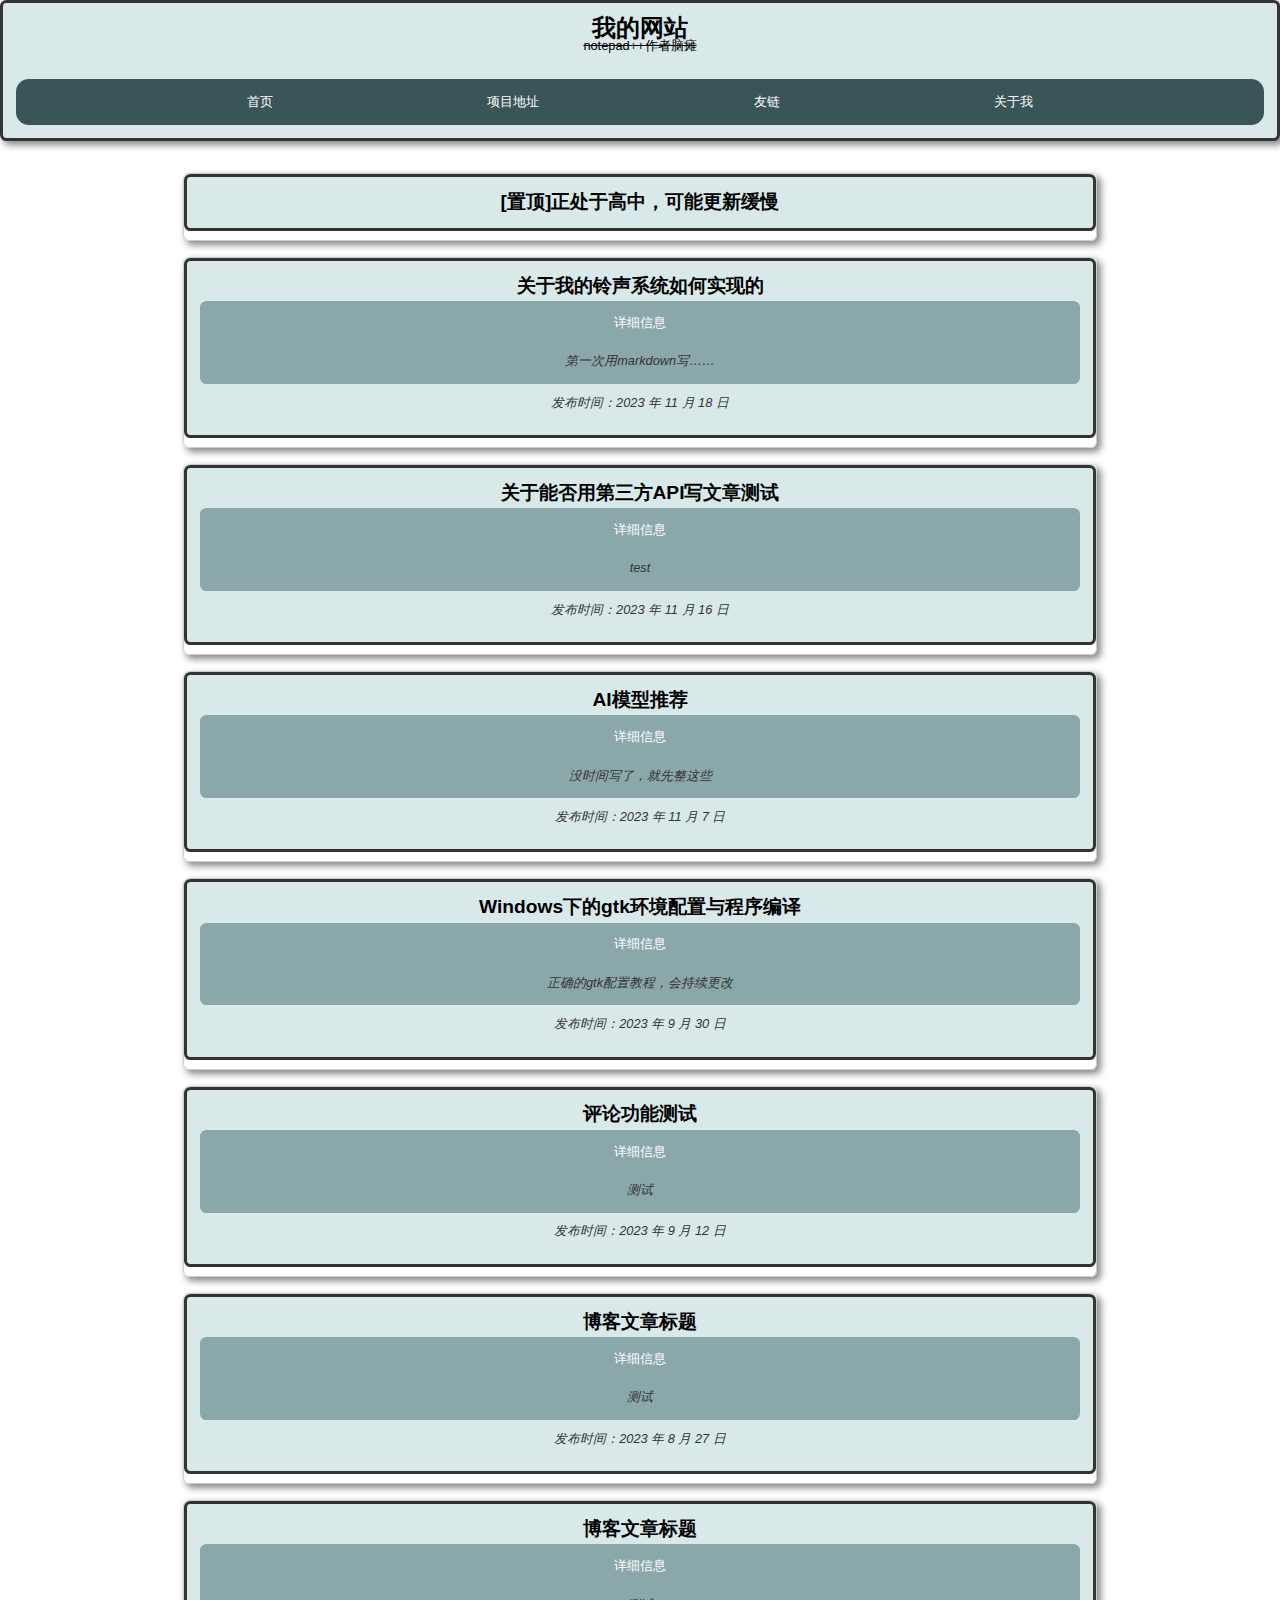
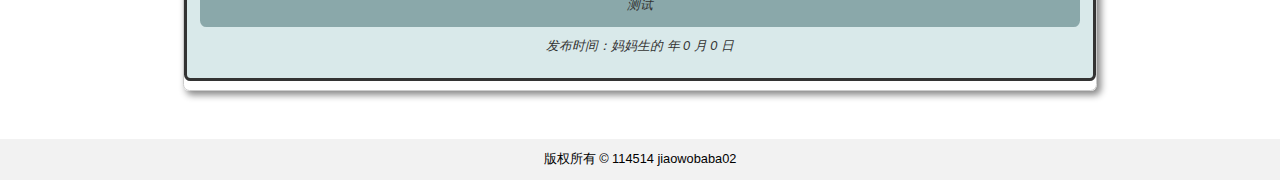
<file: index.html>
<!DOCTYPE html>
<html>
  <head>
    <meta charset="UTF-8">
	  <link rel="icon" type="image/png" sizes="16x16"  href="/favicon-16x16.png">
	<meta name="msapplication-TileColor" content="#ffffff">
	<meta name="theme-color" content="#ffffff">
    <title>我的网站-主页</title>
    <link rel="stylesheet" href="style.css">
  </head>
  <body>
    <header id="h">
      <h1>我的网站</h1>
      
      <del>notepad++作者脑瘫</del>
      <nav id="n">
      	<a href="#"> </a>
        <a href="index.html">首页</a>
        <a href="https://github.com/jiaowobaba02/jiaowobaba02.github.io">项目地址</a>
        <a href="https://jiaowobaba02.github.io/friends.html">友链</a>
        <a href="about.html">关于我</a>
        <a href="#"> </a>
      </nav>
    </header>
    <main>

	    <article>
    	<header><h2>[置顶]正处于高中，可能更新缓慢</h2></header>
    </article>
    
    <article>
        <header>
          <h2>关于我的铃声系统如何实现的</h2>
          <nav>
          	<a href="article/6.html">详细信息</a>
          	<section>
          		<p>第一次用markdown写……</p>
	        </section>
          </nav>
          <p>发布时间：2023 年 11 月 18 日</p>
        </header>
        
      </article>
    
    <article>
        <header>
          <h2>关于能否用第三方API写文章测试</h2>
          <nav>
          	<a href="article/5.html">详细信息</a>
          	<section>
          		<p>test</p>
	        </section>
          </nav>
          <p>发布时间：2023 年 11 月 16 日</p>
        </header>
        
      </article>
      <article>
        <header>
          <h2>AI模型推荐</h2>
          <nav>
          	<a href="article/4.html">详细信息</a>
          	<section>
          		<p>没时间写了，就先整这些</p>
	        </section>
          </nav>
          <p>发布时间：2023 年 11 月 7 日</p>
        </header>
        
      </article>
      <article>
        <header>
          <h2>Windows下的gtk环境配置与程序编译</h2>
          <nav>
          	<a href="article/3.html">详细信息</a>
          	<section>
		          <p>正确的gtk配置教程，会持续更改</p>
	        </section>
          </nav>
          <p>发布时间：2023 年 9 月 30 日</p>
        </header>
        
      </article>
      <article>
        <header>
          <h2>评论功能测试</h2>
          <nav>
	          <a href="article/2.html">详细信息</a>
	          	<section>
		          <p>测试</p>
		        </section>
          </nav>
          <p>发布时间：2023 年 9 月 12 日</p>
        </header>
        
      </article>
      <article>
        <header>
          <h2>博客文章标题</h2>
          <nav>
	          <a href="article/1.html">详细信息</a>
	          	<section>
		          <p>测试</p>
		        </section>
          </nav>
          <p>发布时间：2023 年 8 月 27 日</p>
        </header>
        
      </article>
      <article>
        <header>
          <h2>博客文章标题</h2>
          <nav>
          	<a href="article/1.html">详细信息</a>
	          	<section>
        		  <p>测试</p>
        		</section>
          </nav>
          <p>发布时间：妈妈生的 年 0 月 0 日</p>
        </header>
        
      </article>
    </main>
    <footer>
      <p>版权所有 &copy; 114514 jiaowobaba02</p>
    </footer>
  </body>
</html>
</file>
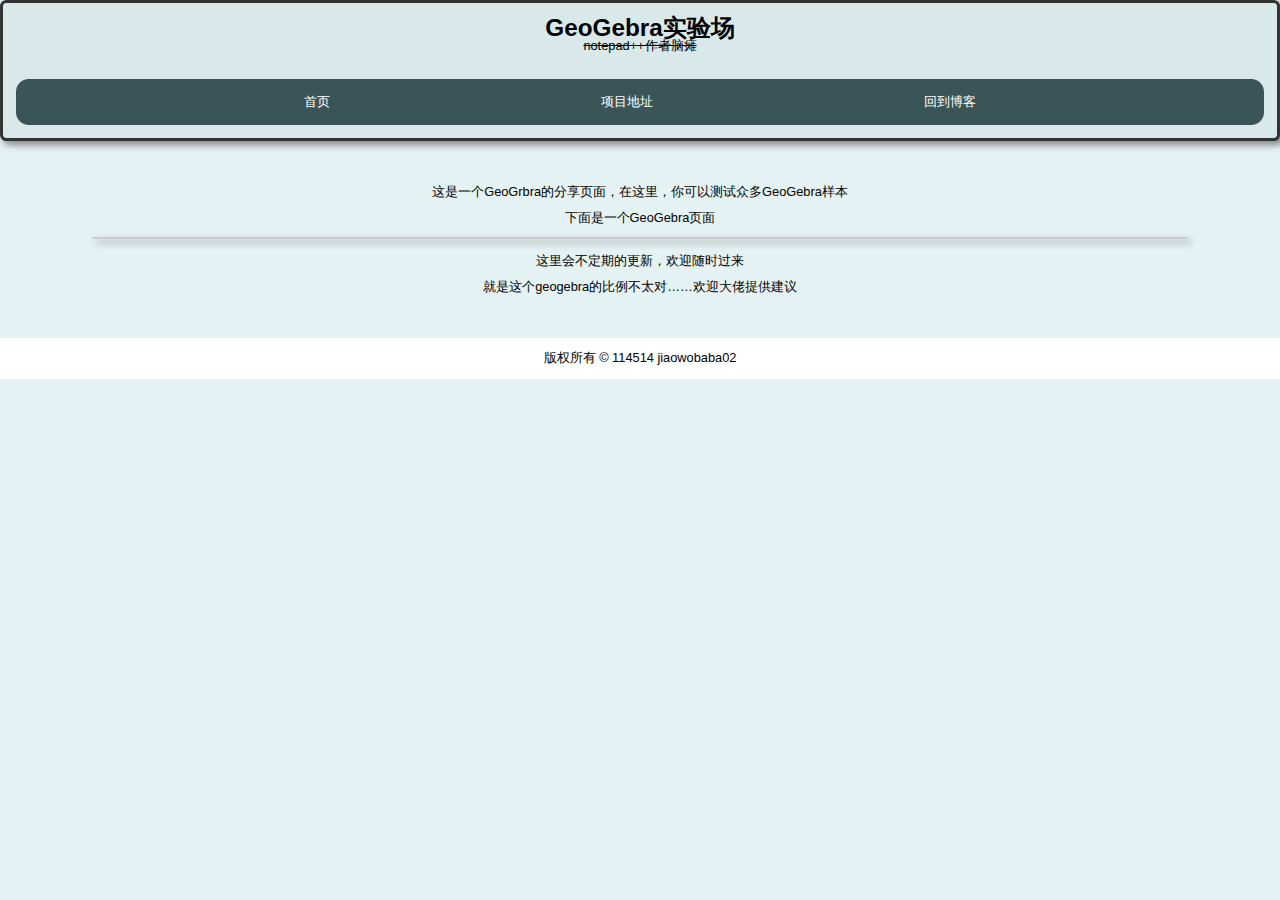
<file: ggb-playground/index.html>
<!DOCTYPE html>
<html>
  <head>
    <link rel="icon" type="image/png" sizes="16x16"  href="/favicon-16x16.png">
	<meta name="msapplication-TileColor" content="#ffffff">
	<meta name="theme-color" content="#ffffff">
    <meta charset="UTF-8">
    <title>GeoGebra实验场-jiaowobaba02</title>
    <link rel="stylesheet" href="style.css">
  </head>
  <body>
    <header id="h">
      <h1>GeoGebra实验场</h1>
      
      <del>notepad++作者脑瘫</del>
      <nav id="n">
      	<a href="#"> </a>
        <a href="index.html">首页</a>
        <a href="https://github.com/jiaowobaba02/jiaowobaba02.github.io">项目地址</a>
        <a href="../index.html">回到博客</a>
        <a href="#"> </a>
      </nav>
    </header>
    <main>
      <center><p>这是一个GeoGrbra的分享页面，在这里，你可以测试众多GeoGebra样本</p></center>
      <center><p>下面是一个GeoGebra页面</p></center>
      <article>
      		<html>
<head>
<meta name=viewport content="width=device-width,initial-scale=1">
<meta charset="utf-8"/>
<script src="https://cdn.geogebra.org/apps/deployggb.js"></script>

</head>
<body>
<div id="ggbApplet"></div>

<script>
var parameters = {
"id": "ggbApplet",
"width":0,
"height":0,
"showMenuBar":true,
"showAlgebraInput":true,
"showToolBar":true,
"customToolBar":"0 73 62 | 1 501 67 , 5 19 , 72 75 76 | 2 15 45 , 18 65 , 7 37 | 4 3 8 9 , 13 44 , 58 , 47 | 16 51 64 , 70 | 10 34 53 11 , 24  20 22 , 21 23 | 55 56 57 , 12 | 36 46 , 38 49  50 , 71  14  68 | 30 29 54 32 31 33 | 25 17 26 60 52 61 | 40 41 42 , 27 28 35 , 6",
"showToolBarHelp":true,
"showResetIcon":false,
"enableLabelDrags":false,
"enableShiftDragZoom":true,
"enableRightClick":true,
"errorDialogsActive":false,
"useBrowserForJS":false,
"allowStyleBar":true,
"preventFocus":false,
"showZoomButtons":true,
"capturingThreshold":3,
// add code here to run when the applet starts
"appletOnLoad":function(api){ /* api.evalCommand('Segment((1,2),(3,4))');*/ },
"showFullscreenButton":true,
"scale":1,
"disableAutoScale":false,
"allowUpscale":false,
"clickToLoad":false,
"appName":"classic",
"buttonRounding":0.7,
"buttonShadows":false,
"language":"zh",
// use this instead of ggbBase64 to load a material from geogebra.org
// "material_id":"RHYH3UQ8",
// use this instead of ggbBase64 to load a .ggb file
// "filename":"myfile.ggb",
"ggbBase64":"[base64]/ffLua3ngHKpMA+hIdCtiExxxpSER8LInHDlqGVCApQIyhVyGJ4QFqBvWnJ+n6aE/IGcIhPQctHJh9+O5UwsHDH5j4QQp9IMii7yGaGr08Drz4KJ1EkDNBohB+DqYBKgnu8DNJbMcIBcm5jhJUmdGwwlFDE4UyI0+U3sFDNZFGxq+iIiYt8MivScgpYApyMVAX24HQ85MiEkglajoo/wAOpZGk3XSgyFSCPp5AG6wBfIWRbhrQ1NEkPnkt4Wlfr1WLVkRbRp+3G3APs4xBFJCI8g0RpnrxXn4dhw1gFw1sFzY35OyEWVzwd5+AtyE2QY6NtS/srrbHut2Ho9mBqgSyZ8qaniTUwUZ/xvEkOb64z7vxg/KeN1Cx60ogv+APQH/t8kWZPEMpT6H/[base64]/lvQ2s+ms9XMxW9wWmqirrV2nlHj2t0BM3hl1W0xjddB7O7E7JX5bmmbOxnRsN3Q77mD++l1RntsRDfQPVFh+KcQK1fgTThmezYP3uNN41QRSTH/0d6ELePaiP62kkt9jKw+dm/j1rtHv2906kNpd+zbc+3PGxy6njeEI4C9NXcNeG0fognbiAqxddheHvHeunzNPEPB9dn3ah9hpZLk4J1NHk+wYaMx4XbOlXA94JpkSwgg862W9L1C7hl5CQG8vdUBRJv80PCU5s6pzXFqE572bNC3wcAGfgmo3S7RqDaBeavmJd9ZHAbttjZvaSp5l0p/AU+dZ3OS1qaGi5VcGo9vJwcoL6ufHz1qKmiyk2arkIxGYEJzCko6AO3NMbgA2tOfSMEyBVdzcOPFq6s5a8YLGqmZdu2g7inNtbnYMp2ZSOmt4Kqk4ehRcMrMJd7aUcZ95tN7yHNdM9bdpmfMY1aNxlMrVRqwZ/Um0d1jvPsUU2cIDTEIh53euO+N/b478kaH/nj4SKTeuEJqXzya6KZ9gDXsbiFbjXNQ4OY4x2lYnZGC49yw6rreaOD3e4c93zs8HMADVPLUW8E/[base64]/4shtEtRBEqBFffDwRzNDfjMaiTp/s1u3ZAvaCCVrmk1SSkBy1Qi5rOnGLl6f0jcXr86XoJZwpRlZKL1mtqaFu3Kvh71JWZZujHVdTXnLjBGckq5l1qnUVC0WrZBACdkZcSbVB7YG0zEOH/kK1uyd4sx6Wytru7Mk6ft+cuN1ovQyQcMm2ZkmWS7tBCUluHRpahobZ2j3QLufeb1pmmbJv+/fBT+vhTSWSY4LwW01sGCb1hpsQgtrkJbYoQPcgJKCz9BHy66grenf0uJegbslEr7RW9SPyjWdZUVKL179cc6V0o0haldTJKGGIK6D6BEvIgtz2zC3DXN9GOzDYO8HE2fQrFRP1NV/6LimVm/Qa1yQ7/hrcPqtapUmuqZT9IBxy1KUVyirKQak7VYMLU6yNPyyvEqzrMymQb9lA2iyZWg0emUbq7g36UcXrDXRl3f+XjUQZvJ4vRSYE46MsYDRR+emA2h8K/DEbWEqDD6rxvYwIz7aoQViV4L/L8FgPIuRkmv8JZoGXHIGHRBLkFskorTBZEq9lwEFXn7tei4Ld5nvDyhw9toJHPb6uFQtdmQeNObhwvk0iFkQeRDFHgl8kmGdxv3XtGMa8xcNcTd/nsTs+S6P2E6Y2Z/7qM1jd5Q66cynzrGRxuUhSvzHMLu7Lgb5uUKK2fO8Qb2fL4ltwF1/+fwwbn9ncqYtGMHk6P596ya+JV/+DOSfk/v9ING+hBG/S98/4Id19VH8qsoDnGYoEaGX+xpVPBXGWIpDYQ11NdbavckFc0+56OXe6ngX1MjyaKiqHVbQaCVvuY6GbtHOItrH3EnHhiMrZj4eRXhkjDJ6kkckRVWmeZk/WWwem+JHkZ1rvhJraIAdosXAvhTaaRYex/mJR+vEr8H2csCKLLA6jLm+XMr6koGLrwLX6S+Ts5damPUh1ewFqZahMAeqFfZ+QqoS7H6fH1x7XFWL31X1GJafNqzxb2Bxq//[base64]/yz/PMyyzR0FSorgUAUEsDBBQAAAAIAI10glepCwrLfQUAANMOAAAMAAAAZ2VvZ2VicmEueG1svVdtb9s2EP7c/oqDPjex3ijJhdwiLYZhQFYUzTYM+0ZLtE1ElgSRjp2hP37PkZIdtx2WNMVgy0eejvfOu3P59rBt6E4NRnftIoguw4BUW3W1bteLYGdXF0Xw9s3Lcq26tVoOklbdsJV2EQimPJ7D7jLLMsbJvl8EVSON0VVAfSMtH1kE3WrV6FYFpOtFIMVczaVYXsShSC/SuYgviqzKLyJV5XmRFDLP6oDoYPTrtvsgt8r0slI31UZt5XVXSeukbqztX89m+/3+ctLvshvWM6hgZgdTz9br5SVgQDCyNYtgXLwG37PT+8Sdi8Mwmv3567WXc6FbY2VbQWV2wE6/efmi3Ou27va017XdwF0iTQLaKL3ewCV5HgU0Y6oefulVZfWdMjj7YOust9s+cGSy5fcv/Iqao2EB1fpO12pYBOFlnIosFmkoQiHCIk+LgLpBq9aOxJPQ2cSuvNNq7/nyyolMw3mOeGmjl41aBCvZGA5Fuxrg3OPe2PtGLSXE2mGH/Umj6JX7gET/Dfo0RKS9L/AuDF/xk+OBil6dB7JFFAdku65xnEP6TBGJEA9Fc3pFWQ5MTJGgFJgCmJwSxokopYSYJEooTQFTRkcZ3vBr/EIcRRHeUBxSHFMcUZxgKwQJkOV8NgZtNnf8QjxMDY3wJIxLEjwOl6R4Yl6BkfBsoIdIMrcS7rfgM5AiIO8zuVfApXOIY4TII0qgCfZ5SOAL9tDYWZOGxN+IUhYS5xQX5Lg6/iF89PjwjIgv4jNFR3wrOhkeF7YvopOexwahCGEbFAxhpgNwIGMRMd6G7BgAZ0QYclgAhKeBgbyFkQ54Ghc6AFyV51k42Zc8xT5cl6N9oOPMAeCkAEiI9cYC+jNIx23mty7dQqSNx3LwAZBLyKhnGgNnfIcxcMFRqr+iTxE6icwiaP9YkQ/z8skiT1bmc8RBLhfB1fXPP737dPUEm5/p6m86WqBU8dc9X4lMnnQZv6qV3yExO7uGP8bgtHi0+CjGNfmfZeZAfaPyeIhr6uCPCcT8PwJRzqaWWY4akdkw7ZjwVm0xPYSUJ5S5yuH6FxoXCrdvYnlMuaCc68bUytB6CsoYjv2Mu1lx1s8Ed7sHTS1jJBoHlxly/ch3tzidGhzWrsVx+ztvcehF6akdQUFmFRGhiVLGlWvsS9AiPnamGOqjEWWE7iViyrg6/kuTwizXGX107EY1mPPGEDgf6rbf2TO/VVsedtzSdqCWjZvRRvq6q27fHT09clLSYJI6scVUcxqe/JRzNlu9KBu5VBgs1zecBkR3suEL5CSsutbSmAKoIo6dm+NKtasaXWvZ/oG4TyPTh912qQbkG5YdG+mY8HGaBr6igB+O815UeJKq64b65t4gTejwlxpwOOVud+/XiUDtM5XkHObx6P60dsfV3Y2yFiYYkgeFRPMuWw9uVjyufzHvugaY0Tl9p1v7XvZ2N7hZHfIG1uuqXTfKOcPFCaNsdbvsDjfOCzHUZ16/3fdcn7z85fp913QD4QbFQoBghCjWDB0NK3akgg2gwS8oRhuY6fF9NMe1BYWDoGHoqPgPgI+TNxT6eStHLvKgjasN4P0wkVyMeSzetdpeTxurq9uToUzvIzh58JzlSPJsluXsi+Qpx7SeUmnb1cqnofNvOTt7X96qoVWNT5sWUd91O+PJfWCd1jujPkq7uWrrT2qNK/dRcsmzUMSTnuyrVaW3OOjxo58l58DvMMxja7Ue1OQPr4yPwqglmX5QsjYbpZDWYyx8Up/IHLqcTeqXaOaNcsV8q1ESLhDqrTy4eQEXAbfd3Z/SVIPuOblpicJ8q04JXGvDLI4IpoZLDGzD7e5aBMNyIPCXcmc3HfIKZ6RlDCvykNRd7PEf4Jt/AFBLAQIUABQAAAAIAI10gldnms52DwUAAPElAAAXAAAAAAAAAAAAAAAAAAAAAABnZW9nZWJyYV9kZWZhdWx0czJkLnhtbFBLAQIUABQAAAAIAI10glfj4/[base64]",
};
// is3D=is 3D applet using 3D view, AV=Algebra View, SV=Spreadsheet View, CV=CAS View, EV2=Graphics View 2, CP=Construction Protocol, PC=Probability Calculator DA=Data Analysis, FI=Function Inspector, macro=Macros
var views = {'is3D': 0,'AV': 1,'SV': 0,'CV': 0,'EV2': 0,'CP': 0,'PC': 0,'DA': 0,'FI': 0,'macro': 0};
var applet = new GGBApplet(parameters, '5.0', views);
window.onload = function() {applet.inject('ggbApplet')};
applet.setPreviewImage('[data-uri]','https://www.geogebra.org/images/GeoGebra_loading.png','https://www.geogebra.org/images/applet_play.png');
</script>
</body>
</html>
      </article>
      <center><p>这里会不定期的更新，欢迎随时过来</p><center>
      <center><p>就是这个geogebra的比例不太对……欢迎大佬提供建议</p></center>
      <script src="https://giscus.app/client.js"
        data-repo="jiaowobaba02/jiaowobaba02.github.io"
        data-repo-id="R_kgDOKG2oFA"
        data-category="General"
        data-category-id="DIC_kwDOKG2oFM4CZNOB"
        data-mapping="pathname"
        data-strict="0"
        data-reactions-enabled="1"
        data-emit-metadata="0"
        data-input-position="bottom"
        data-theme="preferred_color_scheme"
        data-lang="zh-CN"
        data-loading="lazy"
        crossorigin="anonymous"
        async>
</script>
    </main>
    <footer>
      <p>版权所有 &copy; 114514 jiaowobaba02</p>
    </footer>
  </body>
</html>
</file>
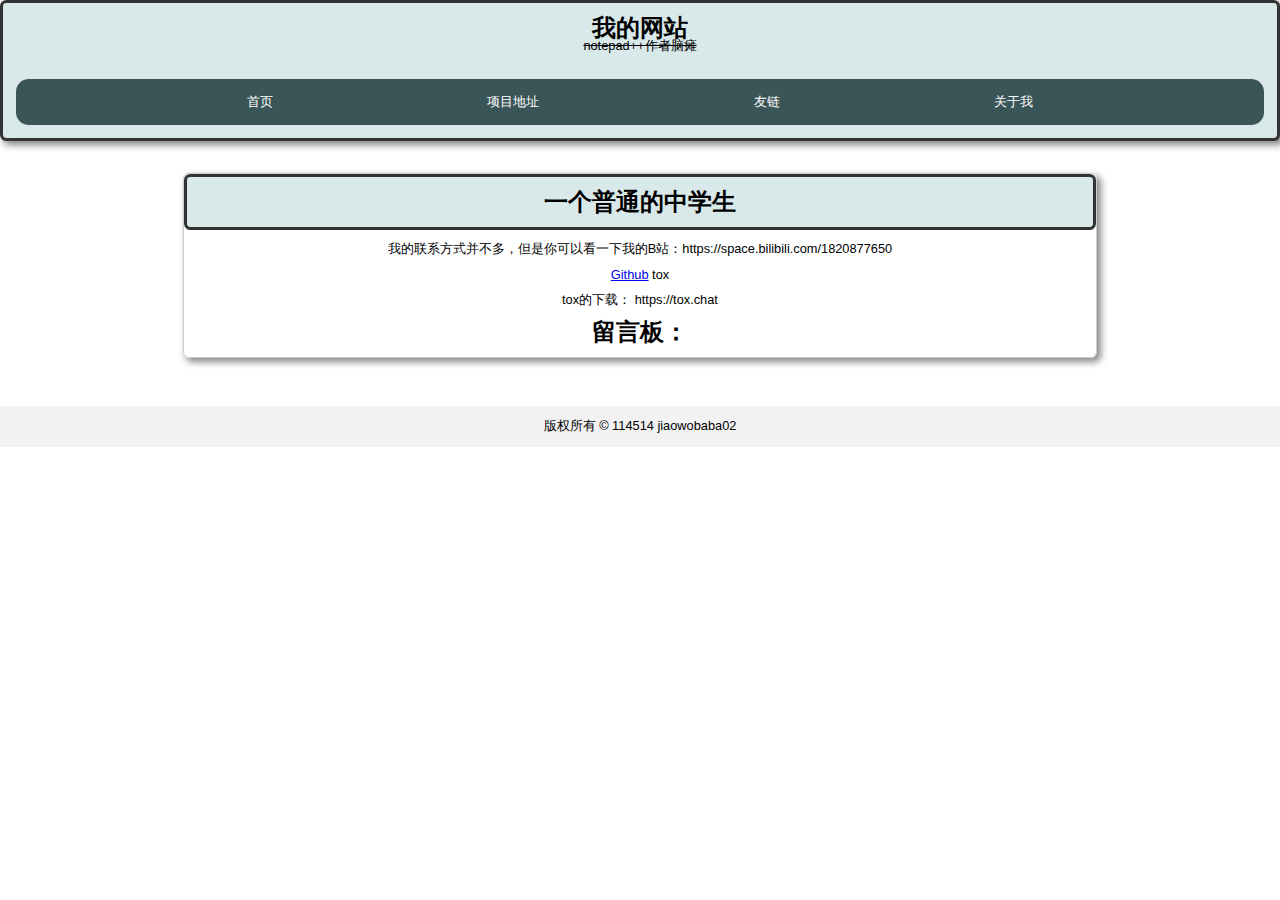
<file: about.html>
<!DOCTYPE html>
<html>
  <head>
    <link rel="icon" type="image/png" sizes="16x16"  href="/favicon-16x16.png">
	<meta name="msapplication-TileColor" content="#ffffff">
	<meta name="theme-color" content="#ffffff">
    <meta charset="UTF-8">
    <title>我的网站-关于</title>
    <link rel="stylesheet" href="style.css">
  </head>
  <body>
    <header id="h">
      <h1>我的网站</h1>
      
      <del>notepad++作者脑瘫</del>
      <nav id="n">
      	<a href="#"> </a>
        <a href="index.html">首页</a>
        <a href="https://github.com/jiaowobaba02/jiaowobaba02.github.io">项目地址</a>
        <a href="https://jiaowobaba02.github.io/friends.html">友链</a>
        <a href="about.html">关于我</a>
        <a href="#"> </a>
      </nav>
    </header>
    <main>
      <article>
        <header>
        <h1>一个普通的中学生</h1>
        </header>
        <section>
          <p>我的联系方式并不多，但是你可以看一下我的B站：https://space.bilibili.com/1820877650</p>
          <a href="https://github.com/jiaowobaba02/">Github</a>
          <a herf="tox:282CFC0B7F8E95CF06F52070D74770CE695B7B1ED6908038169DE6E64B8DAA0CAF4A8C10C927">tox</a>
          <p>tox的下载： https://tox.chat</p>
          <section>
          <h1>留言板：</h1>
          <script src="https://giscus.app/client.js"
        data-repo="jiaowobaba02/jiaowobaba02.github.io"
        data-repo-id="R_kgDOKG2oFA"
        data-category="General"
        data-category-id="DIC_kwDOKG2oFM4CZNOB"
        data-mapping="pathname"
        data-strict="0"
        data-reactions-enabled="1"
        data-emit-metadata="0"
        data-input-position="bottom"
        data-theme="preferred_color_scheme"
        data-lang="zh-CN"
        data-loading="lazy"
        crossorigin="anonymous"
        async>
</script>
          </section>
        </section>
      </article>
    </main>
    <footer>
      <p>版权所有 &copy; 114514 jiaowobaba02</p>
    </footer>
  </body>
</html>
</file>
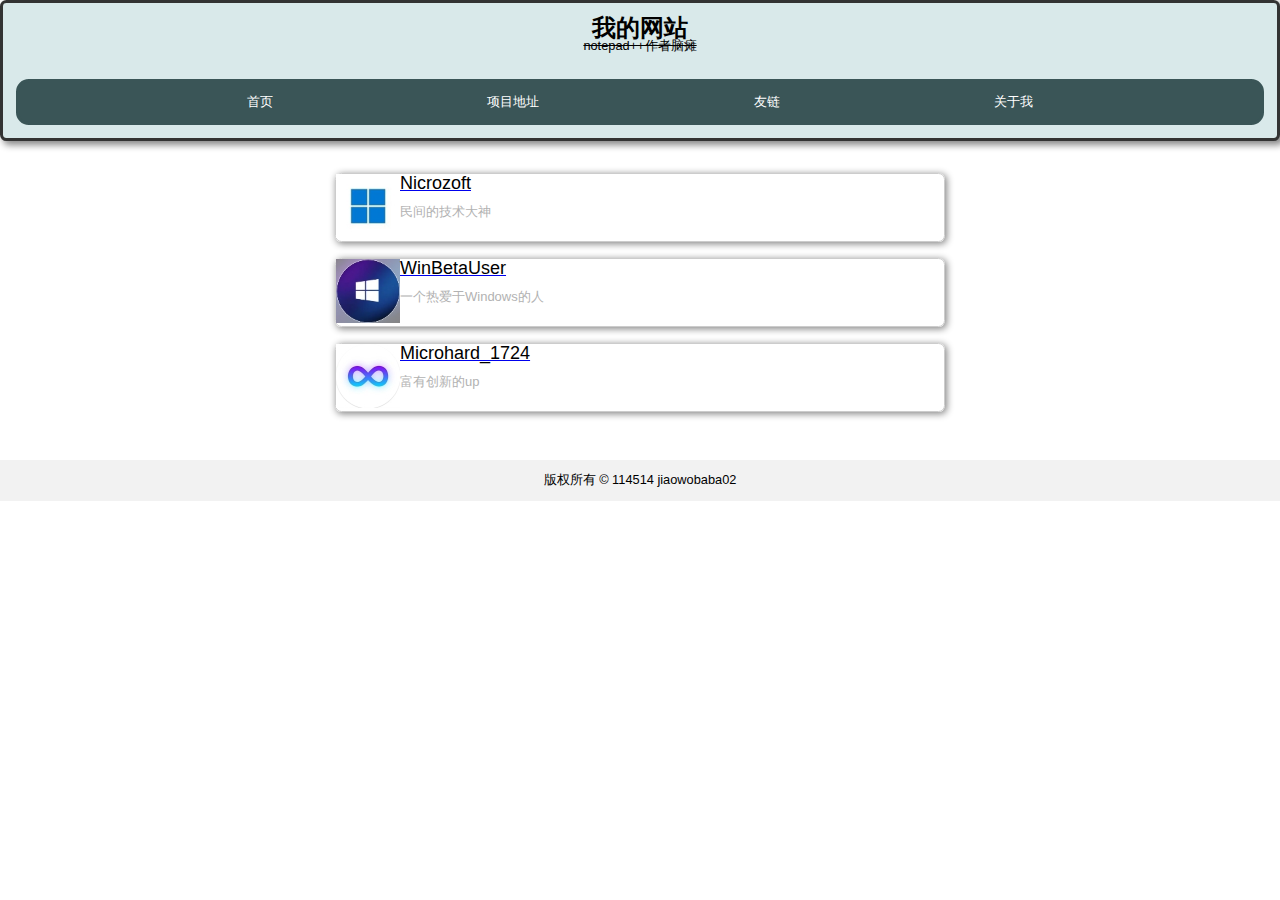
<file: friends.html>
<!DOCTYPE html>
<html>
  <head>
    <meta charset="UTF-8">
	  <link rel="icon" type="image/png" sizes="16x16"  href="/favicon-16x16.png">
	<meta name="msapplication-TileColor" content="#ffffff">
	<meta name="theme-color" content="#ffffff">
    <title>我的网站-友链</title>
    <link rel="stylesheet" href="style.css">
  </head>
  <body>
    <header id="h">
      <h1>我的网站</h1>
      
      <del>notepad++作者脑瘫</del>
      <nav id="n">
      	<a href="#"> </a>
        <a href="index.html">首页</a>
        <a href="https://github.com/jiaowobaba02/jiaowobaba02.github.io">项目地址</a>
        <a href="https://jiaowobaba02.github.io/friends.html">友链</a>
        <a href="about.html">关于我</a>
        <a href="#"> </a>
      </nav>
    </header>
    <main>
    <div class="friends">
       <div class="friend">
       <div><img src="nicrozoft.png" height="64px" width="64px"></div>
       <div><a href="https://nicrozoft.github.io"><font size="4" color="black">Nicrozoft</font></a>
       <br><br><font size="2" color="#B2B2B2">民间的技术大神</font></div>
       </div>
       <div class="friend">
       <div><img src="wbu.png" height="64px" width="64px"></div>
       <div><a href="https://winbetauser.github.io"><font size="4" color="black">WinBetaUser</font></a>
       <br><br><font size="2" color="#B2B2B2">一个热爱于Windows的人</font></div>
       </div>
       <div class="friend">
       <div><img src="mhd.png" height="64px" width="64px"></div>
       <div><a href="https://microharddemo.github.io"><font size="4" color="black">Microhard_1724</font></a>
       <br><br><font size="2" color="#B2B2B2">富有创新的up</font></div>
       </div>
    </div>
    
    </main>
    <footer>
      <p>版权所有 &copy; 114514 jiaowobaba02</p>
    </footer>
  </body>
</html>
</file>
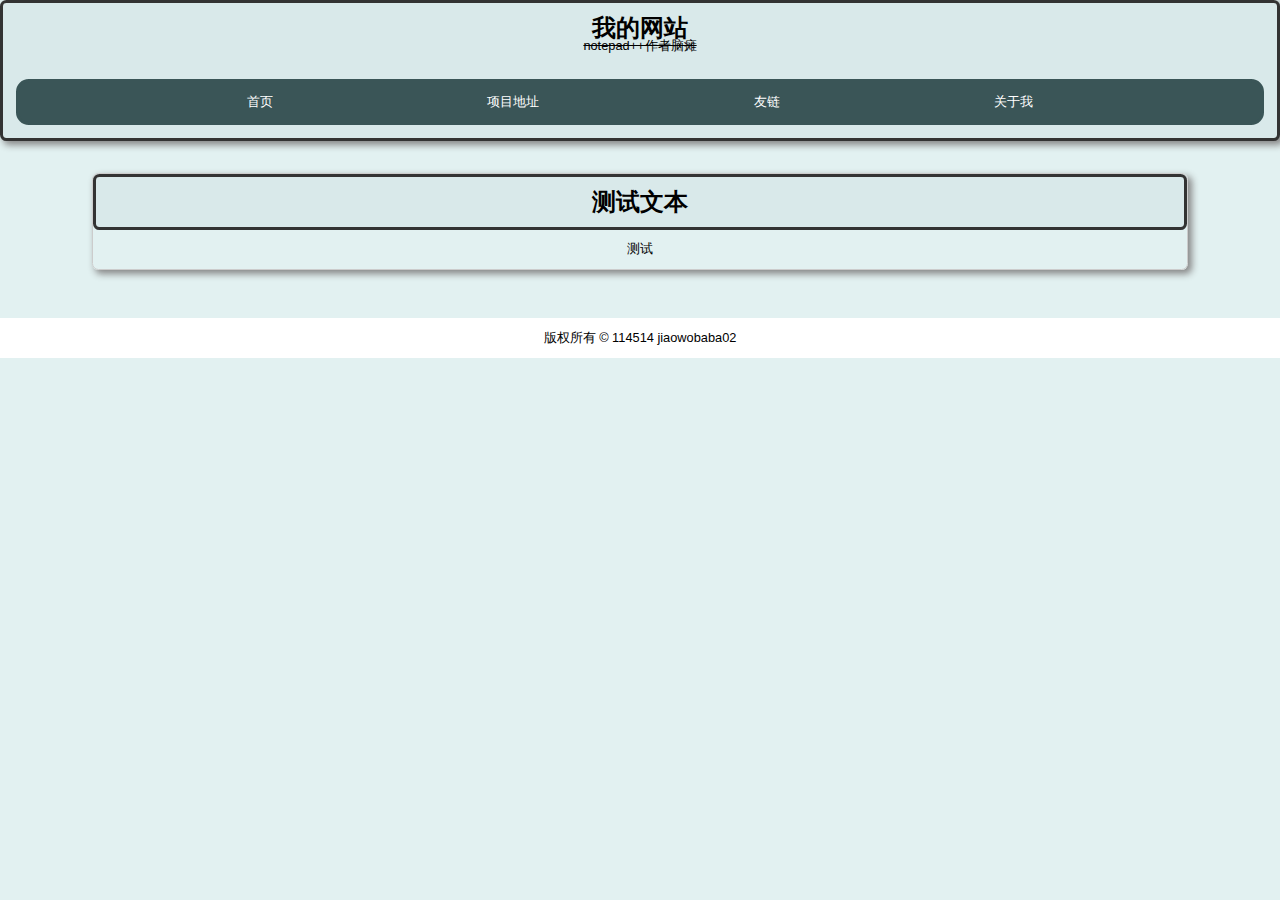
<file: article/1.html>
<!DOCTYPE html>
<html>
  <head>
    <link rel="icon" type="image/png" sizes="16x16"  href="/favicon-16x16.png">
	<meta name="msapplication-TileColor" content="#ffffff">
	<meta name="theme-color" content="#ffffff">
    <meta charset="UTF-8">
    <title>我的网站-文章</title>
    <link rel="stylesheet" href="style.css">
  </head>
  <body>
    <header id="h">
      <h1>我的网站</h1>
      
      <del>notepad++作者脑瘫</del>
      <nav id="n">
      	<a href="#"> </a>
        <a href="../index.html">首页</a>
        <a href="https://github.com/jiaowobaba02/jiaowobaba02.github.io">项目地址</a>
	<a href="https://jiaowobaba02.github.io/friends.html">友链</a>
        <a href="../about.html">关于我</a>
        <a href="#"> </a>
      </nav>
    </header>
    <main>
      <article>
        <header>
        <h1>测试文本</h1>
        </header>
        <section>
          <p>测试</p>
        </section>
      </article>
    </main>
    <footer>
      <p>版权所有 &copy; 114514 jiaowobaba02</p>
    </footer>
  </body>
</html>
</file>
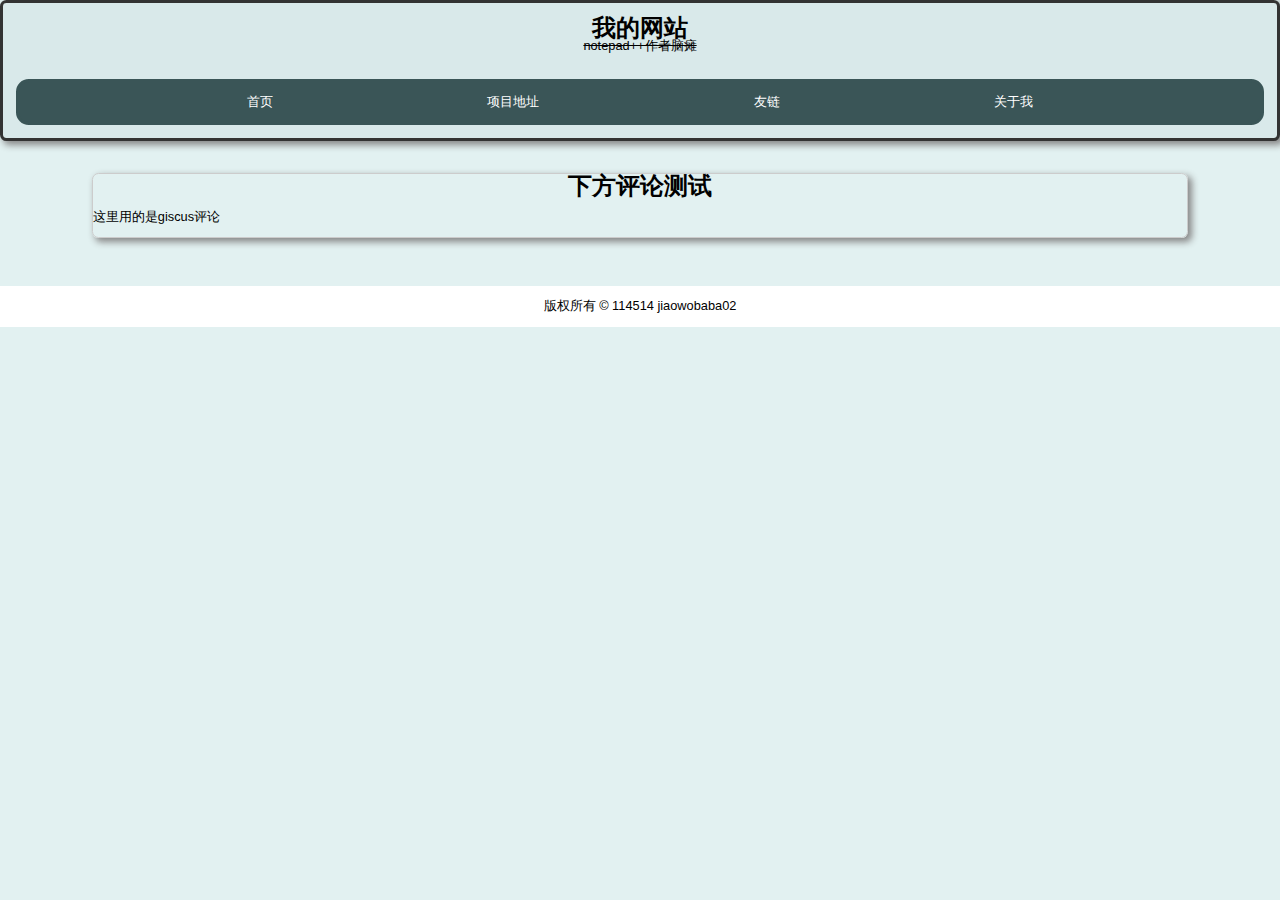
<file: article/2.html>
<!DOCTYPE html>
<html>
  <head>
    <link rel="icon" type="image/png" sizes="16x16"  href="/favicon-16x16.png">
	<meta name="msapplication-TileColor" content="#ffffff">
	<meta name="theme-color" content="#ffffff">
    <meta charset="UTF-8">
    <title>我的网站-文章</title>
    <link rel="stylesheet" href="style.css">
  </head>
  <body>
    <header id="h">
      <h1>我的网站</h1>
      
      <del>notepad++作者脑瘫</del>
      <nav id="n">
      	<a href="#"> </a>
        <a href="../index.html">首页</a>
        <a href="https://github.com/jiaowobaba02/jiaowobaba02.github.io">项目地址</a>
	<a href="https://jiaowobaba02.github.io/friends.html">友链</a>
        <a href="../about.html">关于我</a>
        <a href="#"> </a>
      </nav>
    </header>
    
    <main>
      <article>
        
        <center><h1>下方评论测试</h1></center>
        <p>这里用的是giscus评论</p>
        <script src="https://giscus.app/client.js"
        data-repo="jiaowobaba02/jiaowobaba02.github.io"
        data-repo-id="R_kgDOKG2oFA"
        data-category="General"
        data-category-id="DIC_kwDOKG2oFM4CZNOB"
        data-mapping="pathname"
        data-strict="0"
        data-reactions-enabled="1"
        data-emit-metadata="0"
        data-input-position="bottom"
        data-theme="preferred_color_scheme"
        data-lang="zh-CN"
        data-loading="lazy"
        crossorigin="anonymous"
        async>
</script>
          
      </article>
      
    </main>
    <footer>
      <p>版权所有 &copy; 114514 jiaowobaba02</p>
    </footer>
  </body>
</html>
</file>
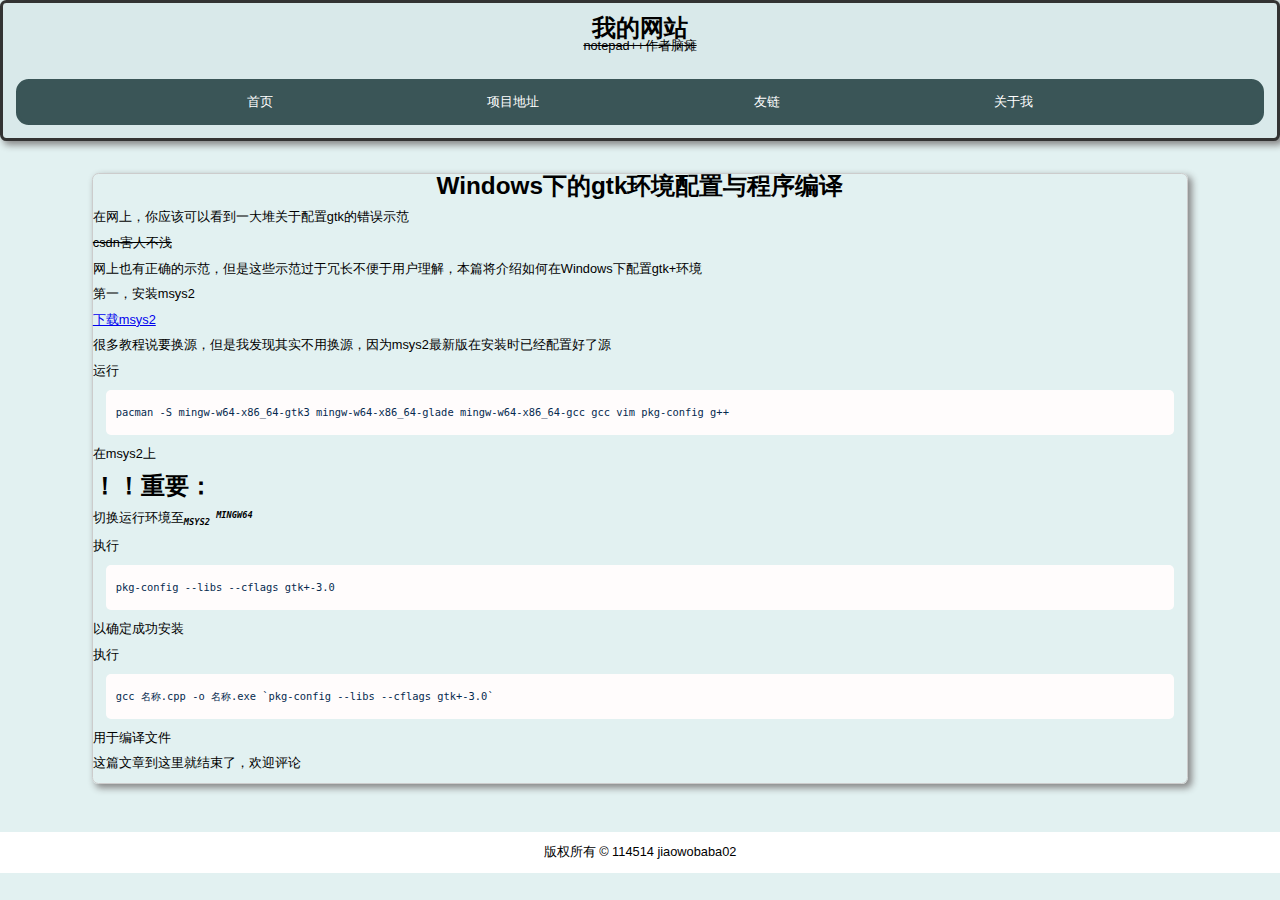
<file: article/3.html>
<!DOCTYPE html>
<html>
  <head>
    <link rel="icon" type="image/png" sizes="16x16"  href="/favicon-16x16.png">
	<meta name="msapplication-TileColor" content="#ffffff">
	<meta name="theme-color" content="#ffffff">
    <meta charset="UTF-8">
    <title>Windows下的gtk环境配置与程序编译-jiaowobaba02的网站-文章</title>
    <link rel="stylesheet" href="style.css">
  </head>
  <body>
    <header id="h">
      <h1>我的网站</h1>
      
      <del>notepad++作者脑瘫</del>
      <nav id="n">
      	<a href="#"> </a>
        <a href="../index.html">首页</a>
        <a href="https://github.com/jiaowobaba02/jiaowobaba02.github.io">项目地址</a>
	<a href="https://jiaowobaba02.github.io/friends.html">友链</a>
        <a href="../about.html">关于我</a>
        <a href="#"> </a>
      </nav>
    </header>
    
    <main>
      <article>
        
        <center><h1>Windows下的gtk环境配置与程序编译</h1></center>
        <p>在网上，你应该可以看到一大堆关于配置gtk的错误示范</p>
        <del>csdn害人不浅</del>
        <p>网上也有正确的示范，但是这些示范过于冗长不便于用户理解，本篇将介绍如何在Windows下配置gtk+环境</p>
        <p>第一，安装msys2</p>
        <a href="https://msys2.org">下载msys2</a>
        <p>很多教程说要换源，但是我发现其实不用换源，因为msys2最新版在安装时已经配置好了源</p>
        <p>运行 <pre id="code_block"><code>pacman -S mingw-w64-x86_64-gtk3 mingw-w64-x86_64-glade mingw-w64-x86_64-gcc gcc vim pkg-config g++</code></pre> 在msys2上</p>
        <h2>！！重要：</h2>
        <p>切换运行环境至<code><b><i><sub>MSYS2</sub> <sup>MINGW64</sup></i></b></code></p>
        <p>执行 <pre id="code_block"><code>pkg-config --libs --cflags gtk+-3.0</code></pre> 以确定成功安装 </p>
        <p>执行 <pre id="code_block"><code>gcc 名称.cpp -o 名称.exe `pkg-config --libs --cflags gtk+-3.0`</code></pre>用于编译文件</p>
        <p>这篇文章到这里就结束了，欢迎评论</p>
        
        <script src="https://giscus.app/client.js"
        data-repo="jiaowobaba02/jiaowobaba02.github.io"
        data-repo-id="R_kgDOKG2oFA"
        data-category="General"
        data-category-id="DIC_kwDOKG2oFM4CZNOB"
        data-mapping="pathname"
        data-strict="0"
        data-reactions-enabled="1"
        data-emit-metadata="0"
        data-input-position="bottom"
        data-theme="preferred_color_scheme"
        data-lang="zh-CN"
        data-loading="lazy"
        crossorigin="anonymous"
        async>
</script>
          
      </article>
      
    </main>
    <footer>
      <p>版权所有 &copy; 114514 jiaowobaba02</p>
    </footer>
  </body>
</html>
</file>
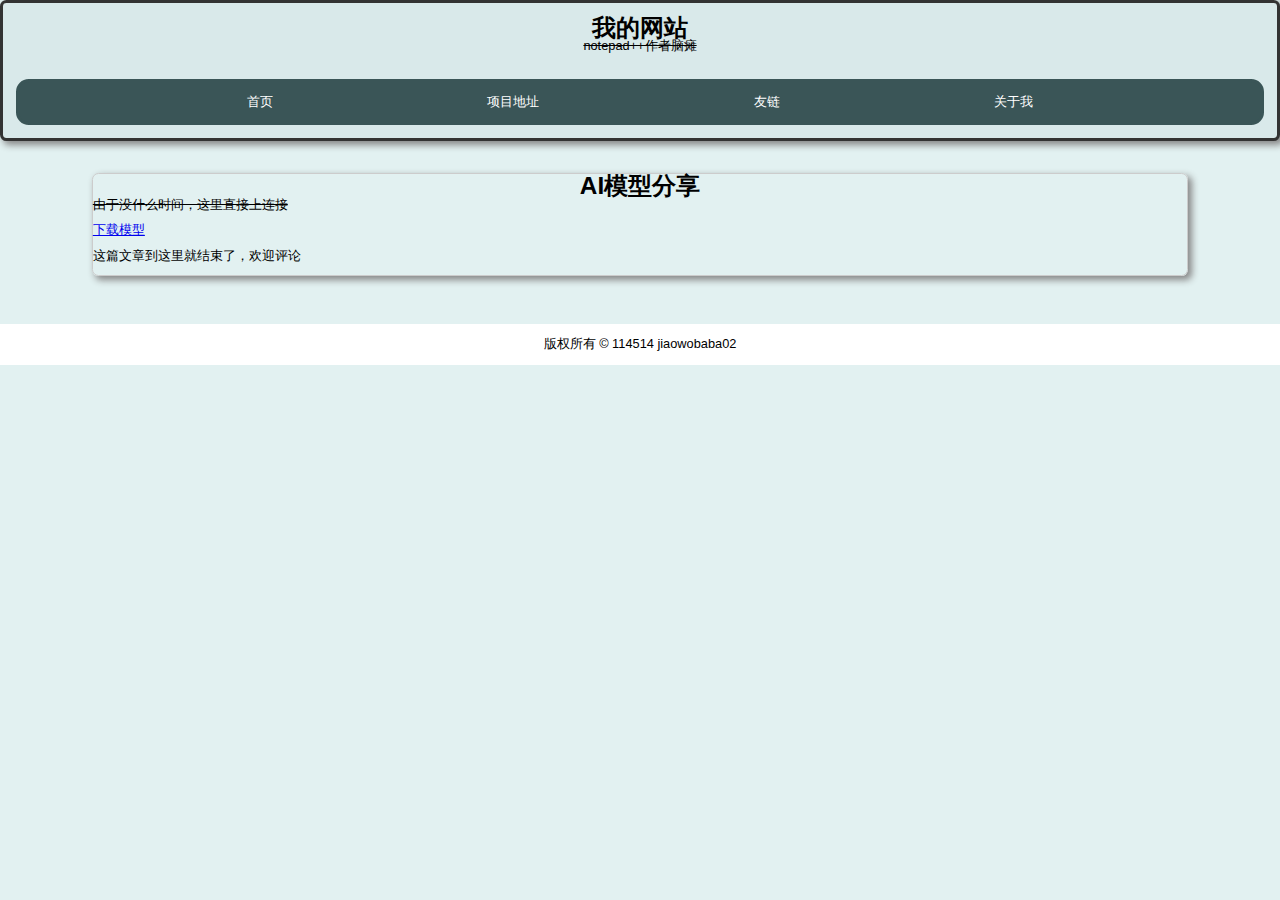
<file: article/4.html>
<!DOCTYPE html>
<html>
  <head>
    <link rel="icon" type="image/png" sizes="16x16"  href="/favicon-16x16.png">
	<meta name="msapplication-TileColor" content="#ffffff">
	<meta name="theme-color" content="#ffffff">
    <meta charset="UTF-8">
    <title>AI模型分享-jiaowobaba02的网站-文章</title>
    <link rel="stylesheet" href="style.css">
  </head>
  <body>
    <header id="h">
      <h1>我的网站</h1>
      
      <del>notepad++作者脑瘫</del>
      <nav id="n">
      	<a href="#"> </a>
        <a href="../index.html">首页</a>
        <a href="https://github.com/jiaowobaba02/jiaowobaba02.github.io">项目地址</a>
	<a href="https://jiaowobaba02.github.io/friends.html">友链</a>
        <a href="../about.html">关于我</a>
        <a href="#"> </a>
      </nav>
    </header>
    
    <main>
      <article>
        
        <center><h1>AI模型分享</h1></center>
        
        <del>由于没什么时间，这里直接上连接</del>
        <p></p>
        <a href="https://pan.huang1111.cn/s/NNo7u1">下载模型</a>
        
        <p>这篇文章到这里就结束了，欢迎评论</p>
        
        <script src="https://giscus.app/client.js"
        data-repo="jiaowobaba02/jiaowobaba02.github.io"
        data-repo-id="R_kgDOKG2oFA"
        data-category="General"
        data-category-id="DIC_kwDOKG2oFM4CZNOB"
        data-mapping="pathname"
        data-strict="0"
        data-reactions-enabled="1"
        data-emit-metadata="0"
        data-input-position="bottom"
        data-theme="preferred_color_scheme"
        data-lang="zh-CN"
        data-loading="lazy"
        crossorigin="anonymous"
        async>
</script>
          
      </article>
      
    </main>
    <footer>
      <p>版权所有 &copy; 114514 jiaowobaba02</p>
    </footer>
  </body>
</html>
</file>
<file: style.css>
/*滚动条的宽度*/
::-webkit-scrollbar {
    width: 0.8em;
}

/*滚动条里面小方块*/
::-webkit-scrollbar-thumb {
    
    box-shadow: inset 0 0 4em rgba(0, 0, 0, 0.2);
    background: rgba(0, 0, 0, 0.2);
}

/*滚动条里面轨道*/
::-webkit-scrollbar-track {
    box-shadow: inset 1 1 0.8em rgba(0, 0, 0, 0.2);
    
    background: rgba(0, 0, 0, 0.1);
}

::selection {
  color: #ececec;
  background: #114514;
}
.friends{
	flex-direction: column;
}
.friend{
	display:flex;
	 max-width: 50%;
        margin: auto;
	border-radius: 0.5em;
	margin-bottom: 1rem;
	border: 0.1em solid #ccc;
	transition: 0.5s ease-in-out;
        box-shadow: 0.125em 0.125em 0.6em #888888;
}
.friend:hover{
	display:flex;
	 max-width: 65%;
        margin: auto;
	border-radius: 0.2em;
	margin-bottom: 1rem;
	border: 0.1em solid #ccc;
        box-shadow: 0.25em 0.25em 0.8em #888888;
}
body {
    
  	background-color: #FFFFFF;
	font-family: Arial, sans-serif;
	font-size: 0.8em;
	line-height: 1;
	margin: 0;
	padding: 0;
        border-radius: 0.5em;
}

#h {
  background-color: #D9E9EA;
  padding: 1em;
  text-align: center;
  transition: 0.5s ease-in-out;
  color: black;
  border-radius: 0.5em;
  border:  solid #333;
  box-shadow: 0.3em 0.3em 0.6em #888888;
  
}
#h:hover {
	background-color: #C2D6D7;
	color: black;
	box-shadow: 0.3em 0.7em 1em #888888;
}

header {
  background-color: #D9E9EA;
  padding: 1em;
  text-align: center;
  transition: 0.5s ease-in-out;
  color: black;
  border-radius: 0.5em;
  border:  solid #333;
  
  
}
header:hover {
	background-color: #C2D6D7;
	color: black;
	
}
h1, h2 {
  font-size: 1.9em;
  margin: 0;
}

#n {
  display: flex;
  justify-content: space-between;
  margin-top: 2em;
  background-color: #3A5557;
  overflow: hidden;
  color: white;
  padding: 0.1em;
  text-align: center;
  transition: background-color 0.5s ease-in-out;
  border-radius: 1em;
  border:  solid #3A5557;
}

#n a {
  display: block;
  color: white;
  text-align: center;
  padding: 1em 1em;
  text-decoration: none;
  border-radius: 0.5em;
  transition: 0.5s ease-in-out;
}

#n a:hover {
  background-color: #f2f2f2;
  color: #333;
}

nav {
  
  justify-content: space-between;
  margin-top: 0.2em;
  background-color: #8AA8AA;
  overflow: hidden;
  color: white;
  text-align: center;
  transition: background-color 0.5s ease-in-out;
  border-radius: 0.5em;
  border:  solid #8AA8AA;
}

nav a {
  display: block;
  color: white;
  text-align: center;
  padding: 1em 1em;
  text-decoration: none;
  border-radius: 0.5em;
  transition: 0.5s ease-in-out;
}

nav a:hover {
  background-color: #f2f2f2;
  color: #333;
}

main {
  
  flex-wrap: wrap;
  padding: 2rem;

}

article {
  max-width: 75%;
  margin: auto;
  border-radius: 0.5em;
  margin-bottom: 1rem;
  border: 0.1em solid #ccc;
  transition: 0.5s ease-in-out;
  box-shadow: 0.3em 0.3em 0.6em #888888;
}

article:hover{
	background-color: #C2D6D7;
	color: black;
	box-shadow: 0.3em 0.7em 1em #888888;
}

article header {
  max-width: 100%;
  text-align: center;
  margin-bottom: 0.7em;
}

article header h2 {
  font-size: 1.5em;
  line-height: 1.3;
  margin: 0;
}

article header p {
  font-style: italic;
  color: #333;
}

article section {
  display: block;
  clear: both;
  margin-bottom: 1em;
  text-align: center;
}

footer {
  background-color: #f2f2f2;
  padding: 0.1em 0;
  text-align: center;
}
</file>
<file: ggb-playground/style.css>
/*滚动条的宽度*/
::-webkit-scrollbar {
    width: 0.8em;
}

/*滚动条里面小方块*/
::-webkit-scrollbar-thumb {
    
    box-shadow: inset 0 0 4em rgba(0, 0, 0, 0.2);
    background: rgba(0, 0, 0, 0.2);
}

/*滚动条里面轨道*/
::-webkit-scrollbar-track {
    box-shadow: inset 1 1 0.8em rgba(0, 0, 0, 0.2);
    
    background: rgba(0, 0, 0, 0.1);
}

::selection {
  color: #ececec;
  background: #114514;
}
body {
    
  	background-color: #E5F2F3;
	font-family: Arial, sans-serif;
	font-size: 0.8em;
	line-height: 1;
	margin: 0;
	padding: 0;
    border-radius: 0.5em;
}

#h {
  background-color: #D9E9EA;
  padding: 1em;
  text-align: center;
  transition: 0.5s ease-in-out;
  color: black;
  border-radius: 0.5em;
  border:  solid #333;
  box-shadow: 0.3em 0.3em 0.6em #888888;
  
}
#h:hover {
	background-color: #C2D6D7;
	color: black;
	box-shadow: 0.3em 0.7em 1em #888888;
}

header {
  background-color: #D9E9EA;
  padding: 1em;
  text-align: center;
  transition: 0.5s ease-in-out;
  color: black;
  border-radius: 0.5em;
  border:  solid #333;
  
  
}
header:hover {
	background-color: #C2D6D7;
	color: black;
	
}
h1, h2 {
  font-size: 1.9em;
  margin: 0;
}

#n {
  display: flex;
  justify-content: space-between;
  margin-top: 2em;
  background-color: #3A5557;
  overflow: hidden;
  color: white;
  padding: 0.1em;
  text-align: center;
  transition: background-color 0.5s ease-in-out;
  border-radius: 1em;
  border:  solid #3A5557;
}

#n a {
  display: block;
  color: white;
  text-align: center;
  padding: 1em 1em;
  text-decoration: none;
  border-radius: 0.5em;
  transition: 0.5s ease-in-out;
}

#n a:hover {
  background-color: #f2f2f2;
  color: #333;
}

nav {
  
  justify-content: space-between;
  margin-top: 0.2em;
  background-color: #8AA8AA;
  overflow: hidden;
  color: white;
  text-align: center;
  transition: background-color 0.5s ease-in-out;
  border-radius: 0.5em;
  border:  solid #8AA8AA;
}

nav a {
  display: block;
  color: white;
  text-align: center;
  padding: 1em 1em;
  text-decoration: none;
  border-radius: 0.5em;
  transition: 0.5s ease-in-out;
}

nav a:hover {
  background-color: #f2f2f2;
  color: #333;
}

main {
  
  flex-wrap: wrap;
  padding: 2rem;

}

article {
  max-width: 90%;
  margin: auto;
  border-radius: 0.5em;
  margin-bottom: 1rem;
  border: 0.1em solid #ccc;
  transition: 0.5s ease-in-out;
  box-shadow: 0.3em 0.3em 0.6em #888888;
}

article:hover{
	color: black;
	box-shadow: 0.3em 0.7em 1em #888888;
}

article header {
  max-width: 100%;
  text-align: center;
  margin-bottom: 0.7em;
}

article header h2 {
  font-size: 1.5em;
  line-height: 1.3;
  margin: 0;
}

article header p {
  font-style: italic;
  color: #f2f2f2;
}

article section {
  display: block;
  clear: both;
  margin-bottom: 1em;
  text-align: center;
}

footer {
  background-color: white;
  padding: 0.1em 0;
  text-align: center;
}

#code_block {
    background: #fffcfc;
    color: rgb(5 42 79);
    font-family: Consolas;
    text-align: left;
    padding: 1em;
    padding-left: 0.8em;
    margin: 1em;
    border-radius: 5px;
    counter-reset: line;
    white-space: pre;
    word-spacing: normal;
    word-break: normal;
    word-wrap: normal;
    line-height: 1.5;
}

pre code.hljs{display:block;overflow-x:auto;padding:1em}code.hljs{padding:3px 5px}.hljs{background:#f3f3f3;color:#444}.hljs-comment{color:#697070}.hljs-punctuation,.hljs-tag{color:#444a}.hljs-tag .hljs-attr,.hljs-tag .hljs-name{color:#444}.hljs-attribute,.hljs-doctag,.hljs-keyword,.hljs-meta .hljs-keyword,.hljs-name,.hljs-selector-tag{font-weight:700}.hljs-deletion,.hljs-number,.hljs-quote,.hljs-selector-class,.hljs-selector-id,.hljs-string,.hljs-template-tag,.hljs-type{color:#800}.hljs-section,.hljs-title{color:#800;font-weight:700}.hljs-link,.hljs-operator,.hljs-regexp,.hljs-selector-attr,.hljs-selector-pseudo,.hljs-symbol,.hljs-template-variable,.hljs-variable{color:#ab5656}.hljs-literal{color:#695}.hljs-addition,.hljs-built_in,.hljs-bullet,.hljs-code{color:#397300}.hljs-meta{color:#1f7199}.hljs-meta .hljs-string{color:#38a}.hljs-emphasis{font-style:italic}.hljs-strong{font-weight:700}
</file>
<file: article/style.css>
/*滚动条的宽度*/
::-webkit-scrollbar {
    width: 0.8em;
}

/*滚动条里面小方块*/
::-webkit-scrollbar-thumb {
    
    box-shadow: inset 0 0 4em rgba(0, 0, 0, 0.2);
    background: rgba(0, 0, 0, 0.2);
}

/*滚动条里面轨道*/
::-webkit-scrollbar-track {
    box-shadow: inset 1 1 0.8em rgba(0, 0, 0, 0.2);
    
    background: rgba(0, 0, 0, 0.1);
}

::selection {
  color: #ececec;
  background: #114514;
}
body {
    
  	background-color: #E2F1F1;
	font-family: Arial, sans-serif;
	font-size: 0.8em;
	line-height: 1;
	margin: 0;
	padding: 0;
    border-radius: 0.5em;
}

#h {
  background-color: #D9E9EA;
  padding: 1em;
  text-align: center;
  transition: 0.5s ease-in-out;
  color: black;
  border-radius: 0.5em;
  border:  solid #333;
  box-shadow: 0.3em 0.3em 0.6em #888888;
  
}
#h:hover {
	background-color: #C2D6D7;
	color: black;
	box-shadow: 0.3em 0.7em 1em #888888;
}

#button {
  
  justify-content: space-between;
  margin-top: 0.2em;
  background-color: #8AA8AA;
  overflow: hidden;
  color: white;
  text-align: center;
  transition: background-color 0.5s ease-in-out;
  border-radius: 0.5em;
  border:  solid #8AA8AA;
  max-width: 30%;
  margin: 0 auto;
}

#button a {
  display: block;
  color: white;
  text-align: center;
  padding: 1em 1em;
  text-decoration: none;
  border-radius: 0.5em;
  transition: 0.5s ease-in-out;
  max-width: 70%;
  margin: 0 auto;
}

#button a:hover {
  background-color: #f2f2f2;
  color: #333;
  max-width: 90%;
  margin: 0 auto;
}

header {
  background-color: #D9E9EA;
  padding: 1em;
  text-align: center;
  transition: 0.5s ease-in-out;
  color: black;
  border-radius: 0.5em;
  border:  solid #333;
  
  
}
header:hover {
	background-color: #C2D6D7;
	color: black;
	
}
h1, h2 {
  font-size: 1.9em;
  margin: 0;
}

#n {
  display: flex;
  justify-content: space-between;
  margin-top: 2em;
  background-color: #3A5557;
  overflow: hidden;
  color: white;
  padding: 0.1em;
  text-align: center;
  transition: background-color 0.5s ease-in-out;
  border-radius: 1em;
  border:  solid #3A5557;
}

#n a {
  display: block;
  color: white;
  text-align: center;
  padding: 1em 1em;
  text-decoration: none;
  border-radius: 0.5em;
  transition: 0.5s ease-in-out;
}

#n a:hover {
  background-color: #f2f2f2;
  color: #333;
}

nav {
  
  justify-content: space-between;
  margin-top: 0.2em;
  background-color: #8AA8AA;
  overflow: hidden;
  color: white;
  text-align: center;
  transition: background-color 0.5s ease-in-out;
  border-radius: 0.5em;
  border:  solid #8AA8AA;
}

nav a {
  display: block;
  color: white;
  text-align: center;
  padding: 1em 1em;
  text-decoration: none;
  border-radius: 0.5em;
  transition: 0.5s ease-in-out;
}

nav a:hover {
  background-color: #f2f2f2;
  color: #333;
}

main {
  
  flex-wrap: wrap;
  padding: 2rem;

}

article {
  max-width: 90%;
  margin: auto;
  border-radius: 0.5em;
  margin-bottom: 1rem;
  border: 0.1em solid #ccc;
  transition: 0.5s ease-in-out;
  box-shadow: 0.3em 0.3em 0.6em #888888;
}

article:hover{
	color: black;
	box-shadow: 0.3em 0.7em 1em #888888;
}

article header {
  max-width: 100%;
  text-align: center;
  margin-bottom: 0.7em;
}

article header h2 {
  font-size: 1.5em;
  line-height: 1.3;
  margin: 0;
}

article header p {
  font-style: italic;
  color: #f2f2f2;
}

article section {
  display: block;
  clear: both;
  margin-bottom: 1em;
  text-align: center;
}

footer {
  background-color: white;
  padding: 0.1em 0;
  text-align: center;
}

#code_block {
    background: #fffcfc;
    color: rgb(5 42 79);
    font-family: Consolas;
    text-align: left;
    padding: 1em;
    padding-left: 0.8em;
    margin: 1em;
    border-radius: 5px;
    counter-reset: line;
    white-space: pre;
    word-spacing: normal;
    word-break: normal;
    word-wrap: normal;
    line-height: 1.5;
}

pre code.hljs{display:block;overflow-x:auto;padding:1em}code.hljs{padding:3px 5px}.hljs{background:#f3f3f3;color:#444}.hljs-comment{color:#697070}.hljs-punctuation,.hljs-tag{color:#444a}.hljs-tag .hljs-attr,.hljs-tag .hljs-name{color:#444}.hljs-attribute,.hljs-doctag,.hljs-keyword,.hljs-meta .hljs-keyword,.hljs-name,.hljs-selector-tag{font-weight:700}.hljs-deletion,.hljs-number,.hljs-quote,.hljs-selector-class,.hljs-selector-id,.hljs-string,.hljs-template-tag,.hljs-type{color:#800}.hljs-section,.hljs-title{color:#800;font-weight:700}.hljs-link,.hljs-operator,.hljs-regexp,.hljs-selector-attr,.hljs-selector-pseudo,.hljs-symbol,.hljs-template-variable,.hljs-variable{color:#ab5656}.hljs-literal{color:#695}.hljs-addition,.hljs-built_in,.hljs-bullet,.hljs-code{color:#397300}.hljs-meta{color:#1f7199}.hljs-meta .hljs-string{color:#38a}.hljs-emphasis{font-style:italic}.hljs-strong{font-weight:700}
</file>
